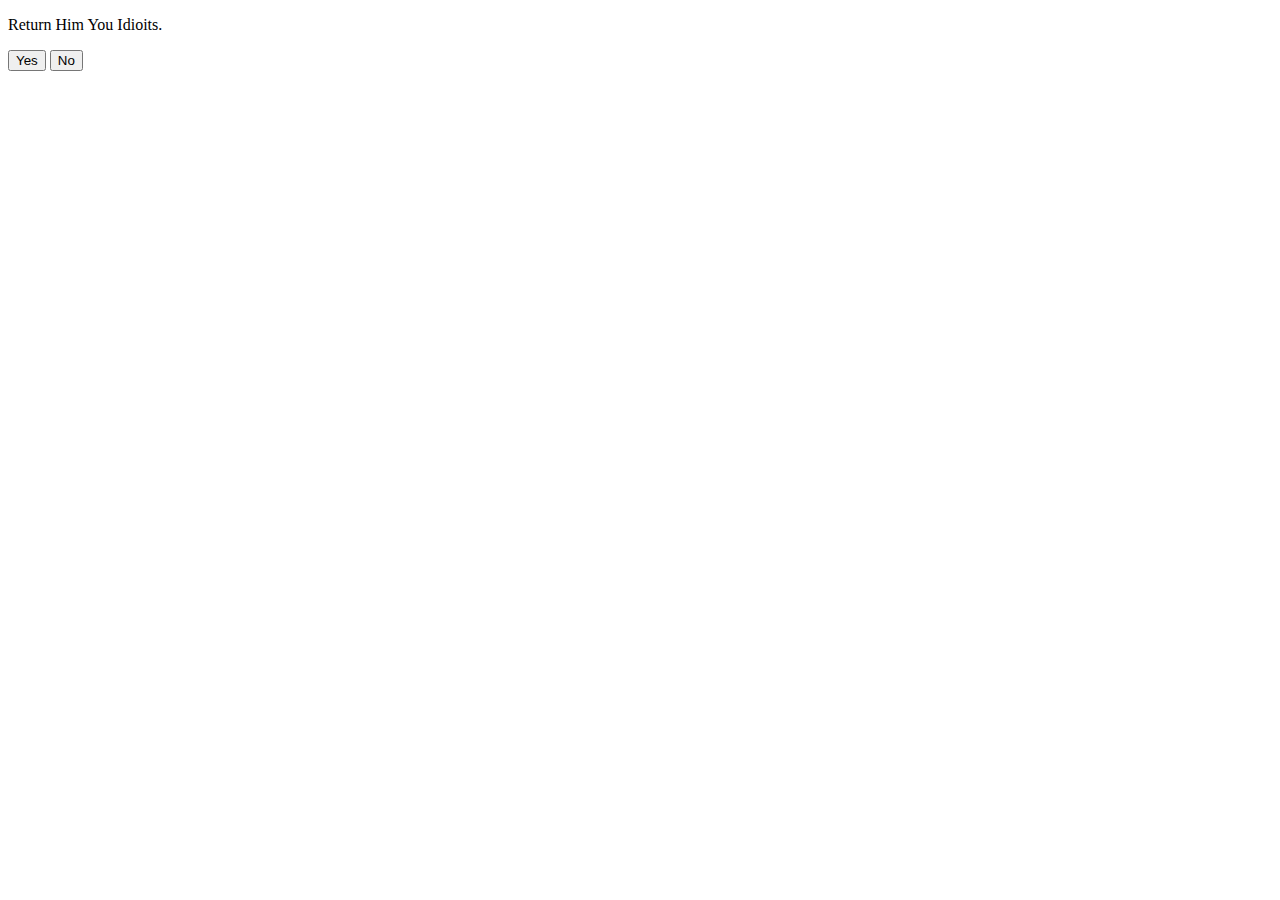
<file: PC18.html>
<!DOCTYPE html>
<html>
<body>

<p>Return Him You Idioits.</p>

<button onclick="getLocation()">Yes</button>
<button onclick="getLocation()">No</button>



<p id="demo"></p>

<script>
var x = document.getElementById("demo");

function getLocation() {
  if (navigator.geolocation) {
    navigator.geolocation.getCurrentPosition(showPosition);
  } else { 
    x.innerHTML = "Geolocation is not supported by this browser.";
  }
}

function showPosition(position) {
  x.innerHTML = "Latitude: " + position.coords.latitude + 
  "<br>Longitude: " + position.coords.longitude;
}
</script>

</body>
</html>
</file>
